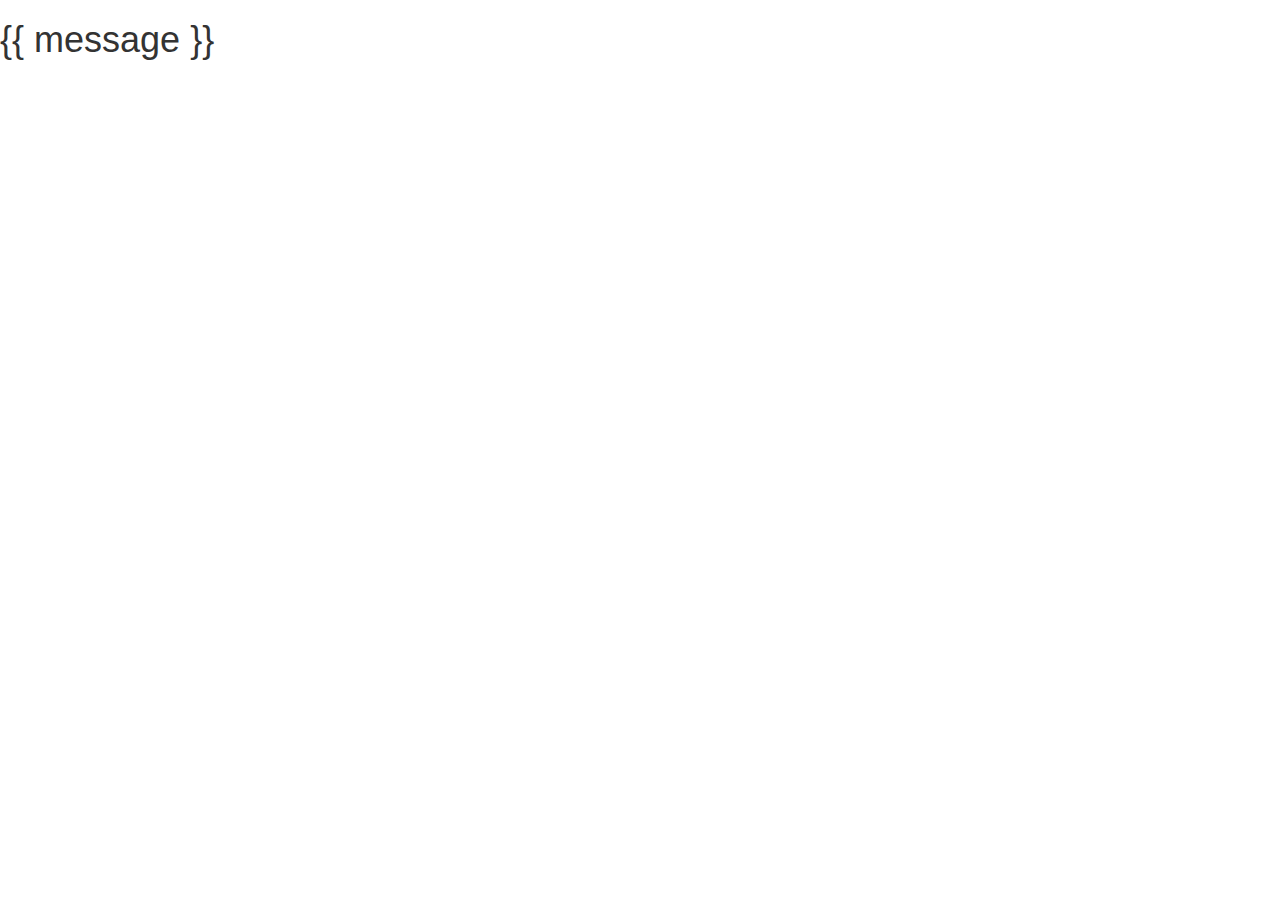
<file: templates/index.html>
<html>
    <head>
        <script>
            (function(w,d,s,g,js,fs){
              g=w.gapi||(w.gapi={});g.analytics={q:[],ready:function(f){this.q.push(f);}};
              js=d.createElement(s);fs=d.getElementsByTagName(s)[0];
              js.src='https://apis.google.com/js/platform.js';
              fs.parentNode.insertBefore(js,fs);js.onload=function(){g.load('analytics');};
            }(window,document,'script'));
            </script>
            <!-- Include the ViewSelector2 component script. -->
            <script src="https://ga-dev-tools.appspot.com//public/javascript/embed-api/components/view-selector2.js"></script>

            <!-- Include the DateRangeSelector component script. -->
            <script src="https://ga-dev-tools.appspot.com/public/javascript/embed-api/components/date-range-selector.js"></script>
            <link href="https://maxcdn.bootstrapcdn.com/bootstrap/3.3.7/css/bootstrap.min.css" rel="stylesheet">
    </head>
    <body>

      <h1>{{ message }}</h1>

        <div id="embed-api-auth-container"></div>
        <div id="view-selector-container"></div>
        <div id="data-chart-1-container"></div>
        <div id="date-range-selector-1-container"></div>
        <div id="data-chart-2-container"></div>
        <div id="date-range-selector-2-container"></div>

<script>

gapi.analytics.ready(function() {

/**
 * Authorize the user immediately if the user has already granted access.
 * If no access has been created, render an authorize button inside the
 * element with the ID "embed-api-auth-container".
 */
gapi.analytics.auth.authorize({
  container: 'embed-api-auth-container',
  clientid: '135647738684-srgslml86mqoj9jqf5u5j16j4p18e45t.apps.googleusercontent.com'
});


/**
 * Store a set of common DataChart config options since they're shared by
 * both of the charts we're about to make.
 */
var commonConfig = {
  query: {
    metrics: 'ga:sessions',
    dimensions: 'ga:date'
  },
  chart: {
    type: 'LINE',
    options: {
      width: '100%'
    }
  }
};


/**
 * Query params representing the first chart's date range.
 */
var dateRange1 = {
  'start-date': '90daysAgo',
  'end-date': '1daysAgo'
};


/**
 * Query params representing the second chart's date range.
 */
var dateRange2 = {
  'start-date': '7daysAgo',
  'end-date': 'yesterday'
};


/**
 * Create a new ViewSelector2 instance to be rendered inside of an
 * element with the id "view-selector-container".
 */
var viewSelector = new gapi.analytics.ext.ViewSelector2({
  container: 'view-selector-container',
}).execute();


/**
 * Create a new DateRangeSelector instance to be rendered inside of an
 * element with the id "date-range-selector-1-container", set its date range
 * and then render it to the page.
 */
var dateRangeSelector1 = new gapi.analytics.ext.DateRangeSelector({
  container: 'date-range-selector-1-container'
})
.set(dateRange1)
.execute();


/**
 * Create a new DateRangeSelector instance to be rendered inside of an
 * element with the id "date-range-selector-2-container", set its date range
 * and then render it to the page.
 */
var dateRangeSelector2 = new gapi.analytics.ext.DateRangeSelector({
  container: 'date-range-selector-2-container'
})
.set(dateRange2)
.execute();


/**
 * Create a new DataChart instance with the given query parameters
 * and Google chart options. It will be rendered inside an element
 * with the id "data-chart-1-container".
 */
var dataChart1 = new gapi.analytics.googleCharts.DataChart(commonConfig)
    .set({query: dateRange1})
    .set({chart: {container: 'data-chart-1-container'}});


/**
 * Create a new DataChart instance with the given query parameters
 * and Google chart options. It will be rendered inside an element
 * with the id "data-chart-2-container".
 */
var dataChart2 = new gapi.analytics.googleCharts.DataChart(commonConfig)
    .set({query: dateRange2})
    .set({chart: {container: 'data-chart-2-container'}});


/**
 * Register a handler to run whenever the user changes the view.
 * The handler will update both dataCharts as well as updating the title
 * of the dashboard.
 */
viewSelector.on('viewChange', function(data) {
  dataChart1.set({query: {ids: data.ids}}).execute();
  dataChart2.set({query: {ids: data.ids}}).execute();

  var title = document.getElementById('view-name');
  title.textContent = data.property.name + ' (' + data.view.name + ')';
});


/**
 * Register a handler to run whenever the user changes the date range from
 * the first datepicker. The handler will update the first dataChart
 * instance as well as change the dashboard subtitle to reflect the range.
 */
dateRangeSelector1.on('change', function(data) {
  dataChart1.set({query: data}).execute();

  // Update the "from" dates text.
  var datefield = document.getElementById('from-dates');
  datefield.textContent = data['start-date'] + '&mdash;' + data['end-date'];
});


/**
 * Register a handler to run whenever the user changes the date range from
 * the second datepicker. The handler will update the second dataChart
 * instance as well as change the dashboard subtitle to reflect the range.
 */
dateRangeSelector2.on('change', function(data) {
  dataChart2.set({query: data}).execute();

  // Update the "to" dates text.
  var datefield = document.getElementById('to-dates');
  datefield.textContent = data['start-date'] + '&mdash;' + data['end-date'];
});

});
</script>
                
    </body>
</html>
</file>
